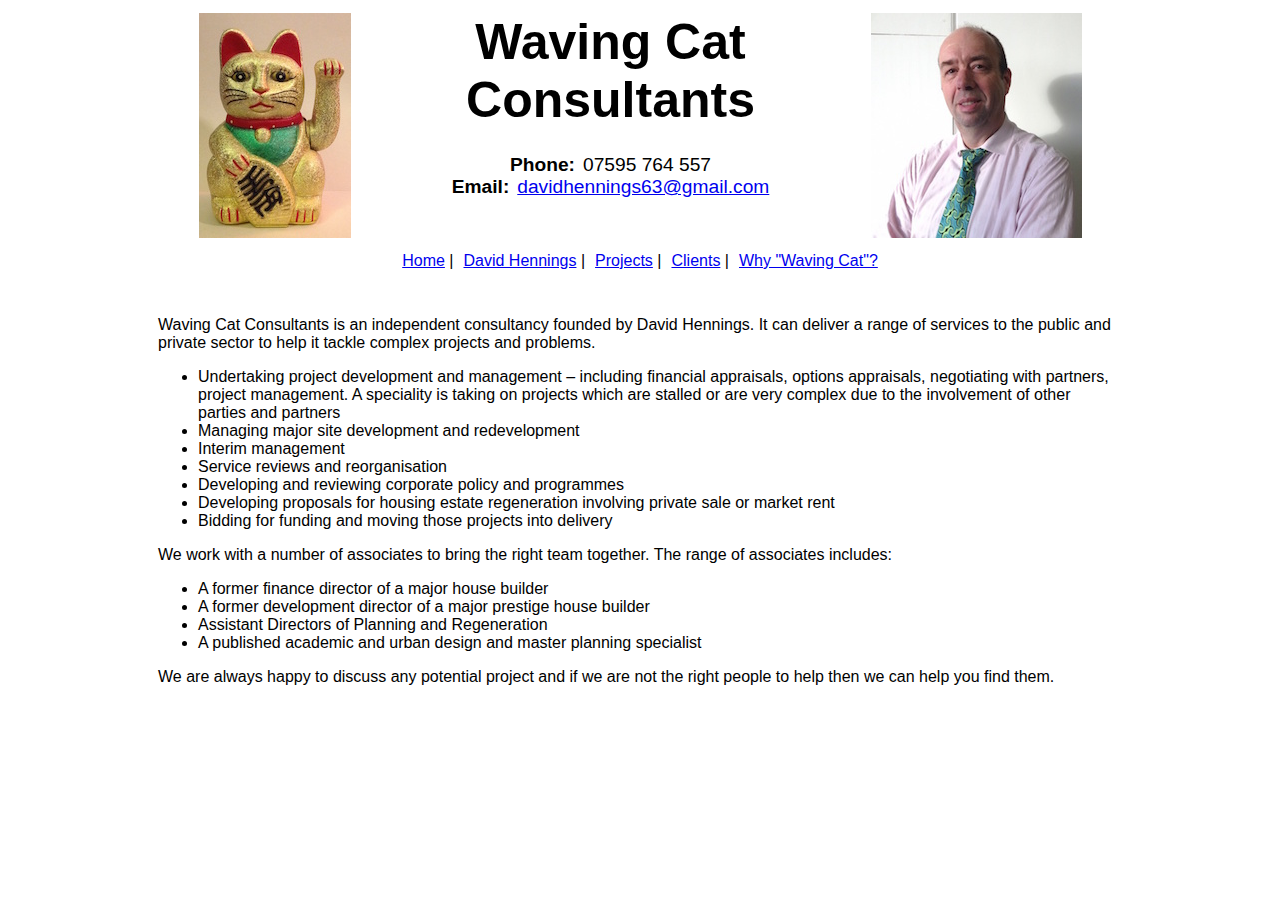
<file: index.html>
<html>

<head>
  <title>Waving Cat Consultants</title>
  <link rel="stylesheet" type="text/css" href="index.css">
</head>

<body>

<div class="container">
  <ul class="contact-details-box">
    <li class="contact-details-box-item"><img src="images/wavingcat.jpg" /></li>
    <li class="contact-details-box-item middle-box">
      <h1 class="heading">Waving Cat Consultants</h1>
      <div><span class="contact-label">Phone:</span><span class="contact-detail">07595 764 557</span></div>
      <div><span class="contact-label">Email:</span><span class="contact-detail"><a href="mailto:davidhennings63@gmail.com">davidhennings63@gmail.com</a></span></div>
    </li>
    <li class="contact-details-box-item"><img src="images/davidhennings.jpg" /></li>
  </ul>
</div>

<div class="container">
  <ul class="links-bar">
    <li class="link"><a href="index.html">Home</a> |</li>
    <li class="link"><a href="david.html">David Hennings</a> |</li>
    <li class="link"><a href="projects.html">Projects</a> |</li>
    <li class="link"><a href="clients.html">Clients</a> |</li>
    <li class="link"><a href="why-the-name.html">Why "Waving Cat"?</a></li>
  </ul>
</div>

<div class="text-block">
  <p>Waving Cat Consultants is an independent consultancy founded by David Hennings.  It can deliver a range of services to the public and private sector to help it tackle complex projects and problems.</p>

  <ul>
    <li>Undertaking project development and management – including financial appraisals, options appraisals, negotiating with partners, project management. A speciality is taking on projects which are stalled or are very complex due to the involvement of other parties and partners</li>
    <li>Managing major site development and redevelopment</li>
    <li>Interim management</li>
    <li>Service reviews and reorganisation</li>
    <li>Developing and reviewing corporate policy and programmes</li>
    <li>Developing proposals for housing estate regeneration involving private sale or market rent</li>
    <li>Bidding for funding and moving those projects into delivery</li>
  </ul>

  <p>We work with a number of associates to bring the right team together.  The range of associates includes:</p>

  <ul>
    <li>A former finance director of a major house builder</li>
    <li>A former development director  of a major prestige house builder</li>
    <li>Assistant Directors of Planning and Regeneration</li>
    <li>A published  academic and urban design and master planning specialist</li>
  </ul>

  <p>We are always happy to discuss any potential project and if we are not the right people to help then we can help you find them.</p>

</div>

</body>

</html>
</file>
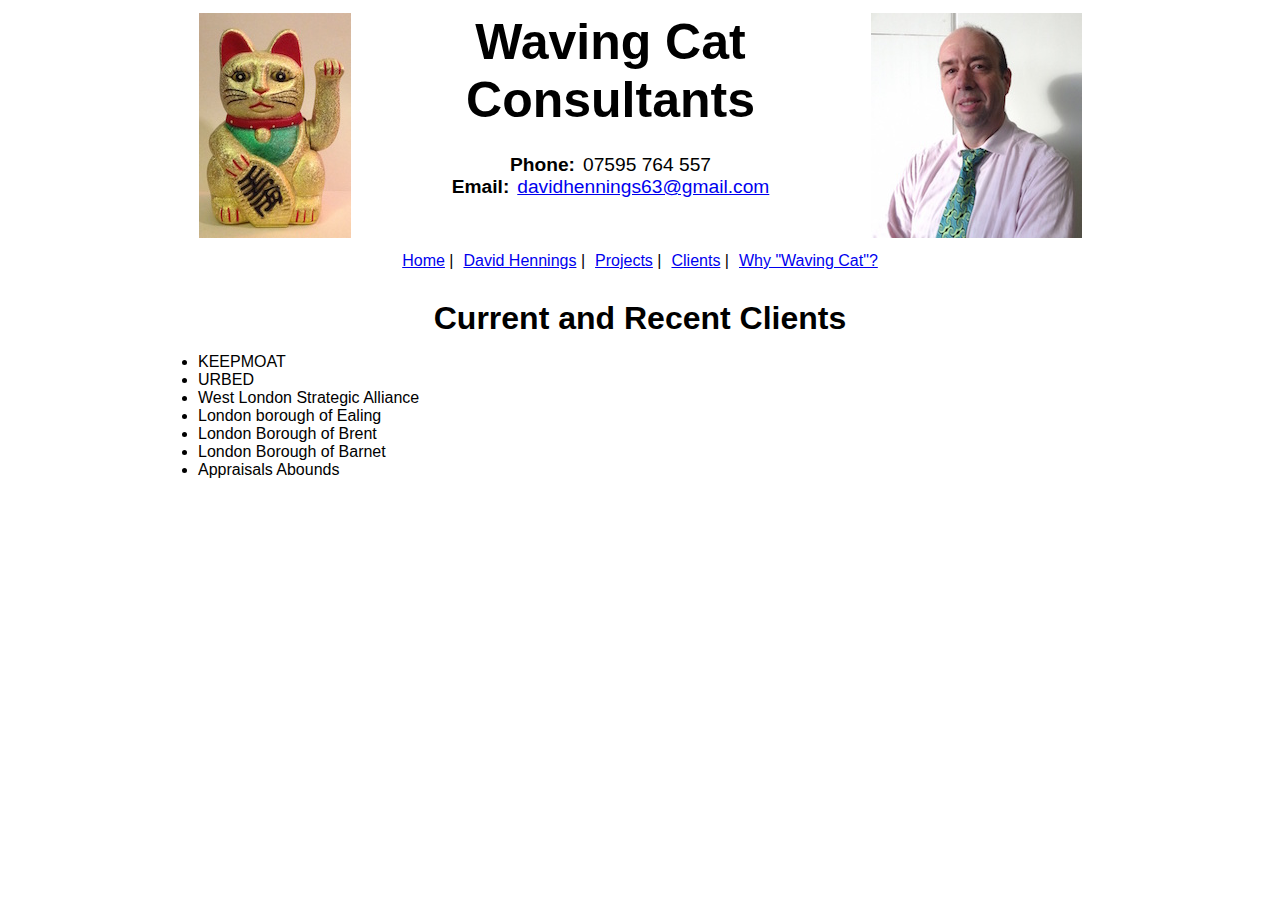
<file: clients.html>
<html>

<head>
  <title>Waving Cat Consultants</title>
  <link rel="stylesheet" type="text/css" href="index.css">
</head>

<body>

<div class="container">
  <ul class="contact-details-box">
    <li class="contact-details-box-item"><img src="images/wavingcat.jpg" /></li>
    <li class="contact-details-box-item middle-box">
      <h1 class="heading">Waving Cat Consultants</h1>
      <div><span class="contact-label">Phone:</span><span class="contact-detail">07595 764 557</span></div>
      <div><span class="contact-label">Email:</span><span class="contact-detail"><a href="mailto:davidhennings63@gmail.com">davidhennings63@gmail.com</a></span></div>
    </li>
    <li class="contact-details-box-item"><img src="images/davidhennings.jpg" /></li>
  </ul>
</div>

<div class="container">
  <ul class="links-bar">
    <li class="link"><a href="index.html">Home</a> |</li>
    <li class="link"><a href="david.html">David Hennings</a> |</li>
    <li class="link"><a href="projects.html">Projects</a> |</li>
    <li class="link"><a href="clients.html">Clients</a> |</li>
    <li class="link"><a href="why-the-name.html">Why "Waving Cat"?</a></li>
  </ul>
</div>

<div class="text-block">
  <h1>Current and Recent Clients</h1>
  <ul>
    <li>KEEPMOAT</li>
    <li>URBED</li>
    <li>West London Strategic Alliance</li>
    <li>London borough of Ealing</li>
    <li>London Borough of Brent</li>
    <li>London Borough of Barnet</li>
    <li>Appraisals Abounds</li>
  </ul>
</div>

</body>
</html>
</file>
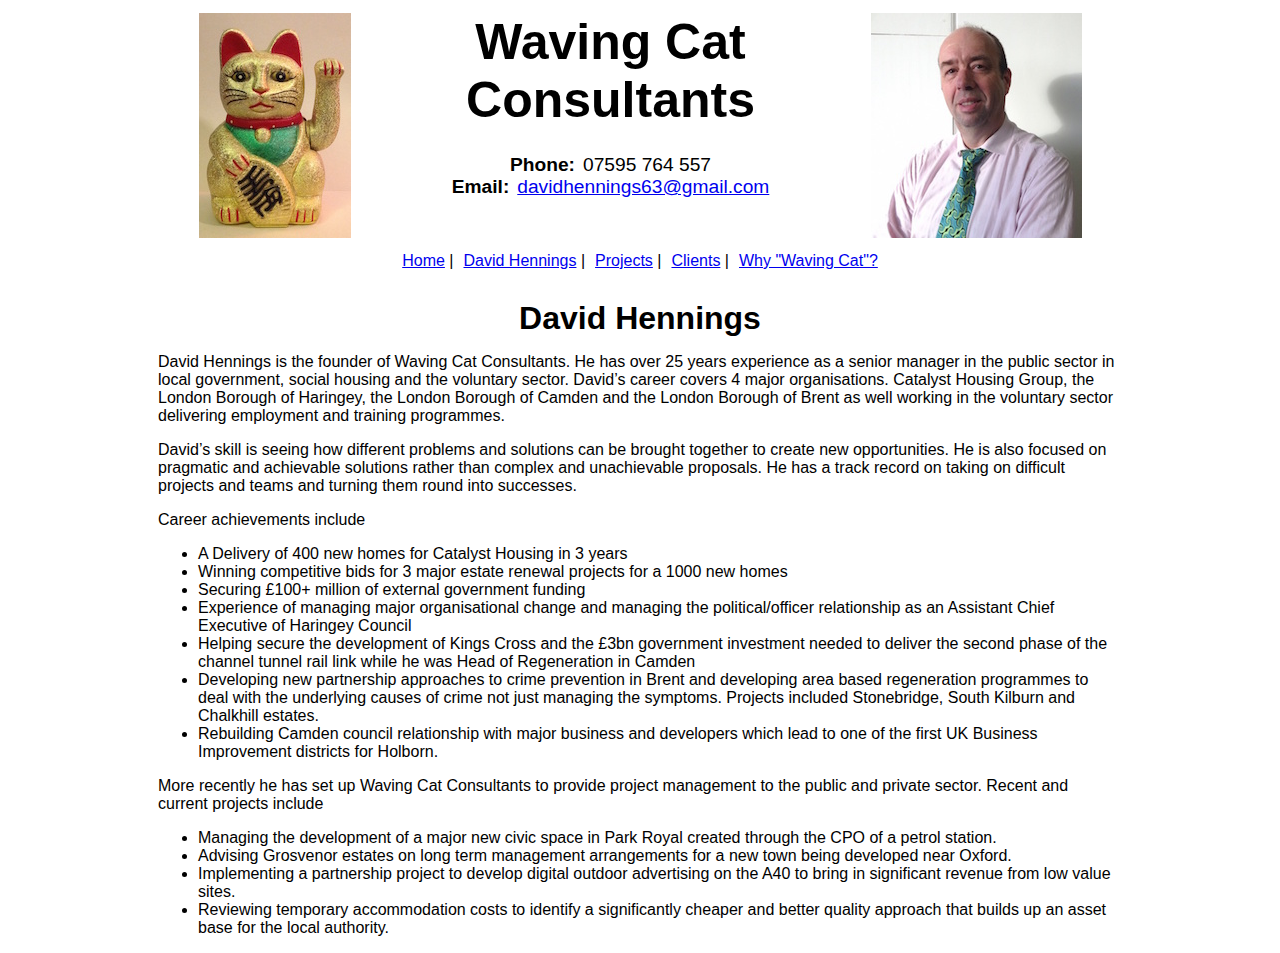
<file: david.html>
<html>

<head>
  <title>Waving Cat Consultants</title>
  <link rel="stylesheet" type="text/css" href="index.css">
</head>

<body>

<div class="container">
  <ul class="contact-details-box">
    <li class="contact-details-box-item"><img src="images/wavingcat.jpg" /></li>
    <li class="contact-details-box-item middle-box">
      <h1 class="heading">Waving Cat Consultants</h1>
      <div><span class="contact-label">Phone:</span><span class="contact-detail">07595 764 557</span></div>
      <div><span class="contact-label">Email:</span><span class="contact-detail"><a href="mailto:davidhennings63@gmail.com">davidhennings63@gmail.com</a></span></div>
    </li>
    <li class="contact-details-box-item"><img src="images/davidhennings.jpg" /></li>
  </ul>
</div>

<div class="container">
  <ul class="links-bar">
    <li class="link"><a href="index.html">Home</a> |</li>
    <li class="link"><a href="david.html">David Hennings</a> |</li>
    <li class="link"><a href="projects.html">Projects</a> |</li>
    <li class="link"><a href="clients.html">Clients</a> |</li>
    <li class="link"><a href="why-the-name.html">Why "Waving Cat"?</a></li>
  </ul>
</div>

<div class="text-block">
  <h1>David Hennings</h1>

  <p>David Hennings is the founder of Waving Cat Consultants.  He has over 25 years experience as a senior manager in the public sector in local government, social housing and the voluntary sector.  David’s career covers 4 major organisations.  Catalyst Housing Group, the London Borough of Haringey, the London Borough of Camden and the London Borough of Brent as well working in the voluntary sector delivering employment and training programmes.</p>
 
  <p>David’s skill is seeing how different problems and solutions can be brought together to create new opportunities.  He is also focused on pragmatic and achievable solutions rather than complex and unachievable proposals.  He has a track record on taking on difficult projects and teams and turning them round into successes.</p>

  <p>Career achievements include</p>

  <ul>
    <li>A Delivery of  400 new homes for Catalyst Housing in 3 years</li>
    <li>Winning competitive bids for 3 major estate renewal projects for a 1000 new homes</li>
    <li>Securing £100+ million of external government funding</li>
    <li>Experience of managing major organisational change and managing the political/officer relationship as an Assistant Chief Executive of Haringey Council</li>
    <li>Helping secure the development of Kings Cross and the £3bn government investment needed to deliver the second phase of the channel tunnel rail link while he was Head of Regeneration in Camden</li>
    <li>Developing new partnership approaches to crime prevention in Brent and developing area based regeneration programmes to deal with the underlying causes of crime not just managing the symptoms.  Projects included Stonebridge, South Kilburn and Chalkhill estates.</li>
    <li>Rebuilding Camden council relationship with major business and developers which lead to one of the first UK Business Improvement districts for Holborn.</li>
  </ul>

  <p>More recently he has set up Waving Cat Consultants to provide project management to the public and private sector.  Recent and current projects include</p>

  <ul>
    <li>Managing the development of a major new civic space in Park Royal created through the CPO of a petrol station.</li>
    <li>Advising Grosvenor estates on long term management arrangements for a new town being developed near Oxford.</li>
    <li>Implementing a partnership project to develop digital outdoor advertising on the A40 to bring in significant revenue from low value sites.</li>
    <li>Reviewing temporary accommodation costs to identify a significantly cheaper and better quality approach that builds up an asset base for the local authority.</li>
  </ul>
</div>

</body>
</html>
</file>
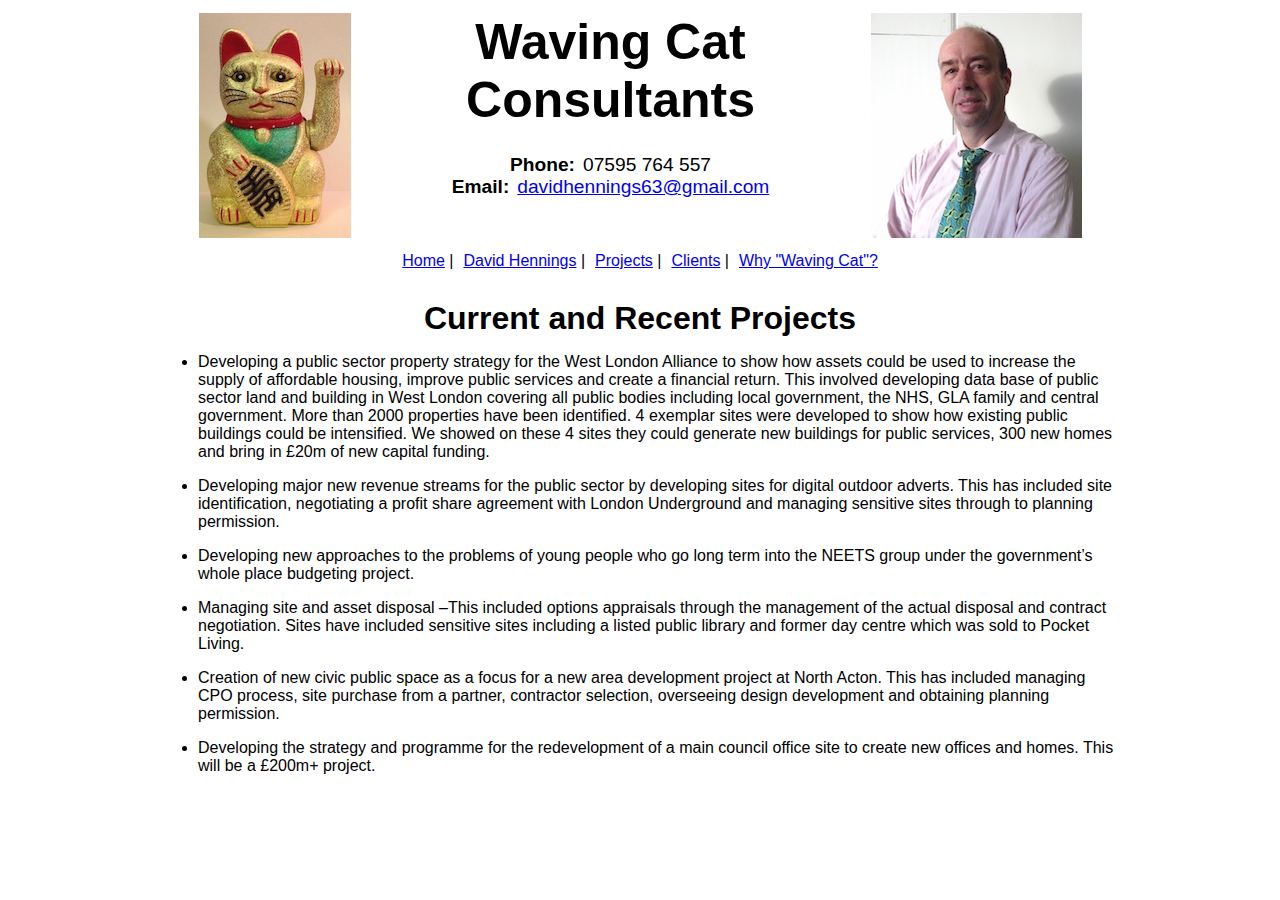
<file: projects.html>
<html>

<head>
  <title>Waving Cat Consultants</title>
  <link rel="stylesheet" type="text/css" href="index.css">
</head>

<body>

<div class="container">
  <ul class="contact-details-box">
    <li class="contact-details-box-item"><img src="images/wavingcat.jpg" /></li>
    <li class="contact-details-box-item middle-box">
      <h1 class="heading">Waving Cat Consultants</h1>
      <div><span class="contact-label">Phone:</span><span class="contact-detail">07595 764 557</span></div>
      <div><span class="contact-label">Email:</span><span class="contact-detail"><a href="mailto:davidhennings63@gmail.com">davidhennings63@gmail.com</a></span></div>
    </li>
    <li class="contact-details-box-item"><img src="images/davidhennings.jpg" /></li>
  </ul>
</div>

<div class="container">
  <ul class="links-bar">
    <li class="link"><a href="index.html">Home</a> |</li>
    <li class="link"><a href="david.html">David Hennings</a> |</li>
    <li class="link"><a href="projects.html">Projects</a> |</li>
    <li class="link"><a href="clients.html">Clients</a> |</li>
    <li class="link"><a href="why-the-name.html">Why "Waving Cat"?</a></li>
  </ul>
</div>

<div class="text-block">
 
  <h1>Current and Recent Projects</h1>

  <p><ul><li>Developing a public sector property strategy for the West London Alliance to show how assets could be used to increase the supply of affordable housing, improve public services and create a financial return.  This involved developing data base of public sector land and building in West London covering all public bodies including local government, the NHS, GLA family and central government.  More than 2000 properties have been identified.  4 exemplar sites were developed to show how existing public buildings could be intensified. We showed on these 4 sites they could generate new buildings for public services, 300 new homes and bring in £20m of new capital funding.</li></ul></p>

  <p><ul><li>Developing major new revenue streams for the public sector by developing sites for digital outdoor adverts.  This has included site identification, negotiating a profit share agreement with London Underground and managing sensitive sites through to planning permission.</li></ul></p>

  <p><ul><li>Developing new approaches to the problems of young people who go long term into the NEETS group under the government’s whole place budgeting project.</li></ul></p>

  <p><ul><li>Managing site and asset disposal –This included options appraisals through the management of the actual disposal and contract negotiation.  Sites have included sensitive sites including a listed public library and former day centre which was sold to Pocket Living.</li></ul></p>

  <p><ul><li>Creation of new civic public space as a focus for a new area development project at North Acton.  This has included managing CPO process, site purchase from a partner, contractor selection, overseeing design development and obtaining planning permission.</li></ul></p>

  <p><ul><li>Developing the strategy and programme for the redevelopment of a main council office site to create new offices and homes.  This will be a £200m+ project.</li></ul></p>

</div>

</body>
</html>
</file>
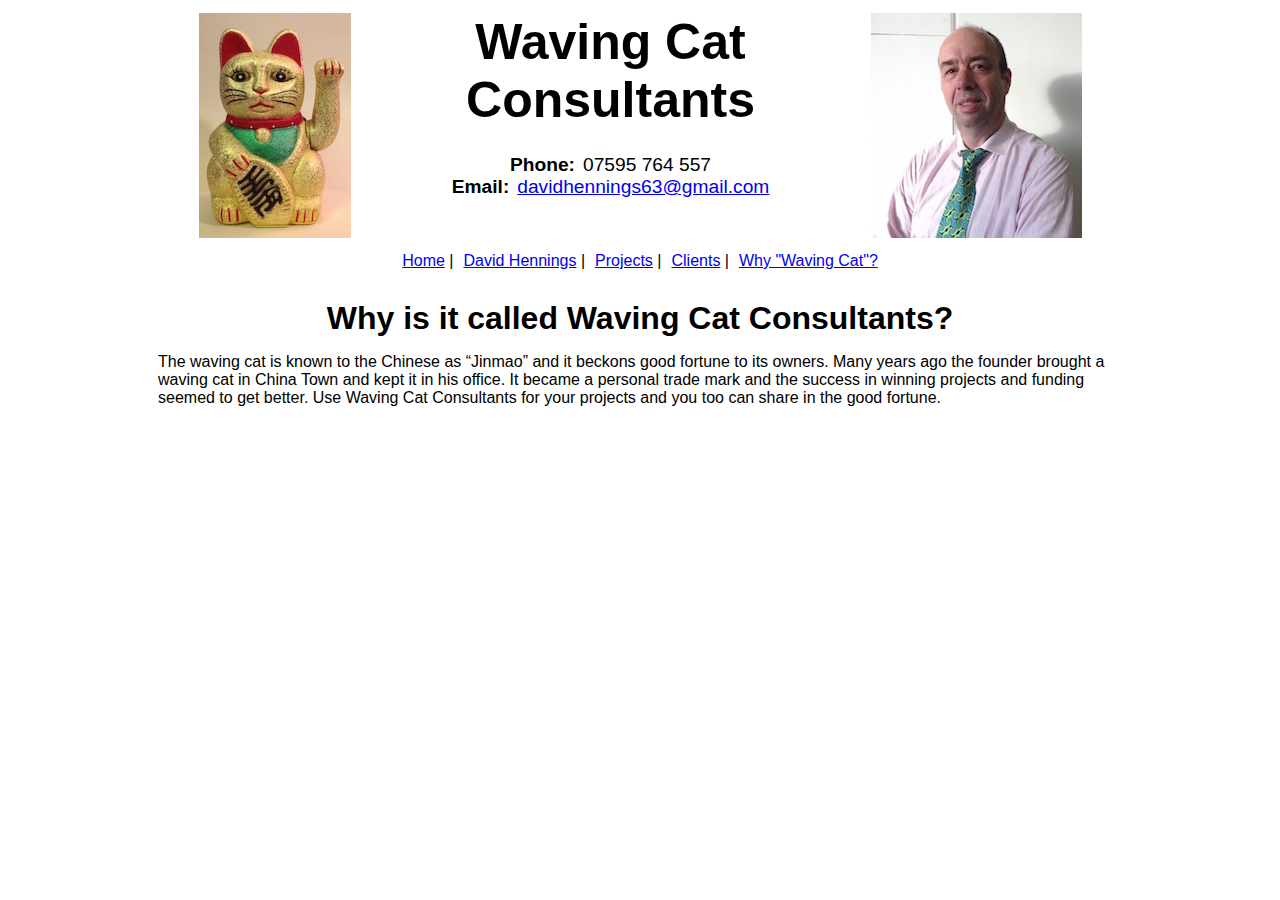
<file: why-the-name.html>
<html>

<head>
  <title>Waving Cat Consultants</title>
  <link rel="stylesheet" type="text/css" href="index.css">
</head>

<body>

<div class="container">
  <ul class="contact-details-box">
    <li class="contact-details-box-item"><img src="images/wavingcat.jpg" /></li>
    <li class="contact-details-box-item middle-box">
      <h1 class="heading">Waving Cat Consultants</h1>
      <div><span class="contact-label">Phone:</span><span class="contact-detail">07595 764 557</span></div>
      <div><span class="contact-label">Email:</span><span class="contact-detail"><a href="mailto:davidhennings63@gmail.com">davidhennings63@gmail.com</a></span></div>
    </li>
    <li class="contact-details-box-item"><img src="images/davidhennings.jpg" /></li>
  </ul>
</div>

<div class="container">
  <ul class="links-bar">
    <li class="link"><a href="index.html">Home</a> |</li>
    <li class="link"><a href="david.html">David Hennings</a> |</li>
    <li class="link"><a href="projects.html">Projects</a> |</li>
    <li class="link"><a href="clients.html">Clients</a> |</li>
    <li class="link"><a href="why-the-name.html">Why "Waving Cat"?</a></li>
  </ul>
</div>

<div class="text-block">
  <h1>Why is it called Waving Cat Consultants?</h1>

  <p>The waving cat is known to the Chinese as “Jinmao” and it beckons good fortune to its owners.  Many years ago the founder brought a waving cat in China Town and kept it in his office.  It became a personal trade mark and the success in winning projects and funding seemed to get better.  Use Waving Cat Consultants for your projects and you too can share in the good fortune.</p>
</div>

</body>
</html>
</file>
<file: index.css>
body {
  font-family: Verdana, Geneva, sans-serif;
}

h1 {
  text-align: center;
  margin: auto;
}

.text-block {
  padding-top: 25px;
  padding-left: 150px;
  padding-right: 150px;
}

.contact-label {
  font-weight: bold;
  padding-right: 8px;
}

.contact-detail {
}

.container {
  display: -webkit-flex;
  display: flex;
}

.heading {
  margin-bottom: 25px;
  font-family: Impact, Charcoal, sans-serif;
  font-size: 50px;
}

.contact-details-box {
  padding: 0;
  margin: auto;
  list-style: none;
  
  display: -webkit-box;
  display: -moz-box;
  display: -ms-flexbox;
  display: -webkit-flex;
  display: flex;
}

.contact-details-box-item {
  padding: 5px;
}

.links-bar {
  padding: 0;
  margin: auto;
  list-style: none;
  
  display: -webkit-box;
  display: -moz-box;
  display: -ms-flexbox;
  display: -webkit-flex;
  display: flex;
}

.link {
  padding: 5px;
}

.middle-box {
  width: 500px;
  font-size: larger;
  text-align: center;
}
</file>
